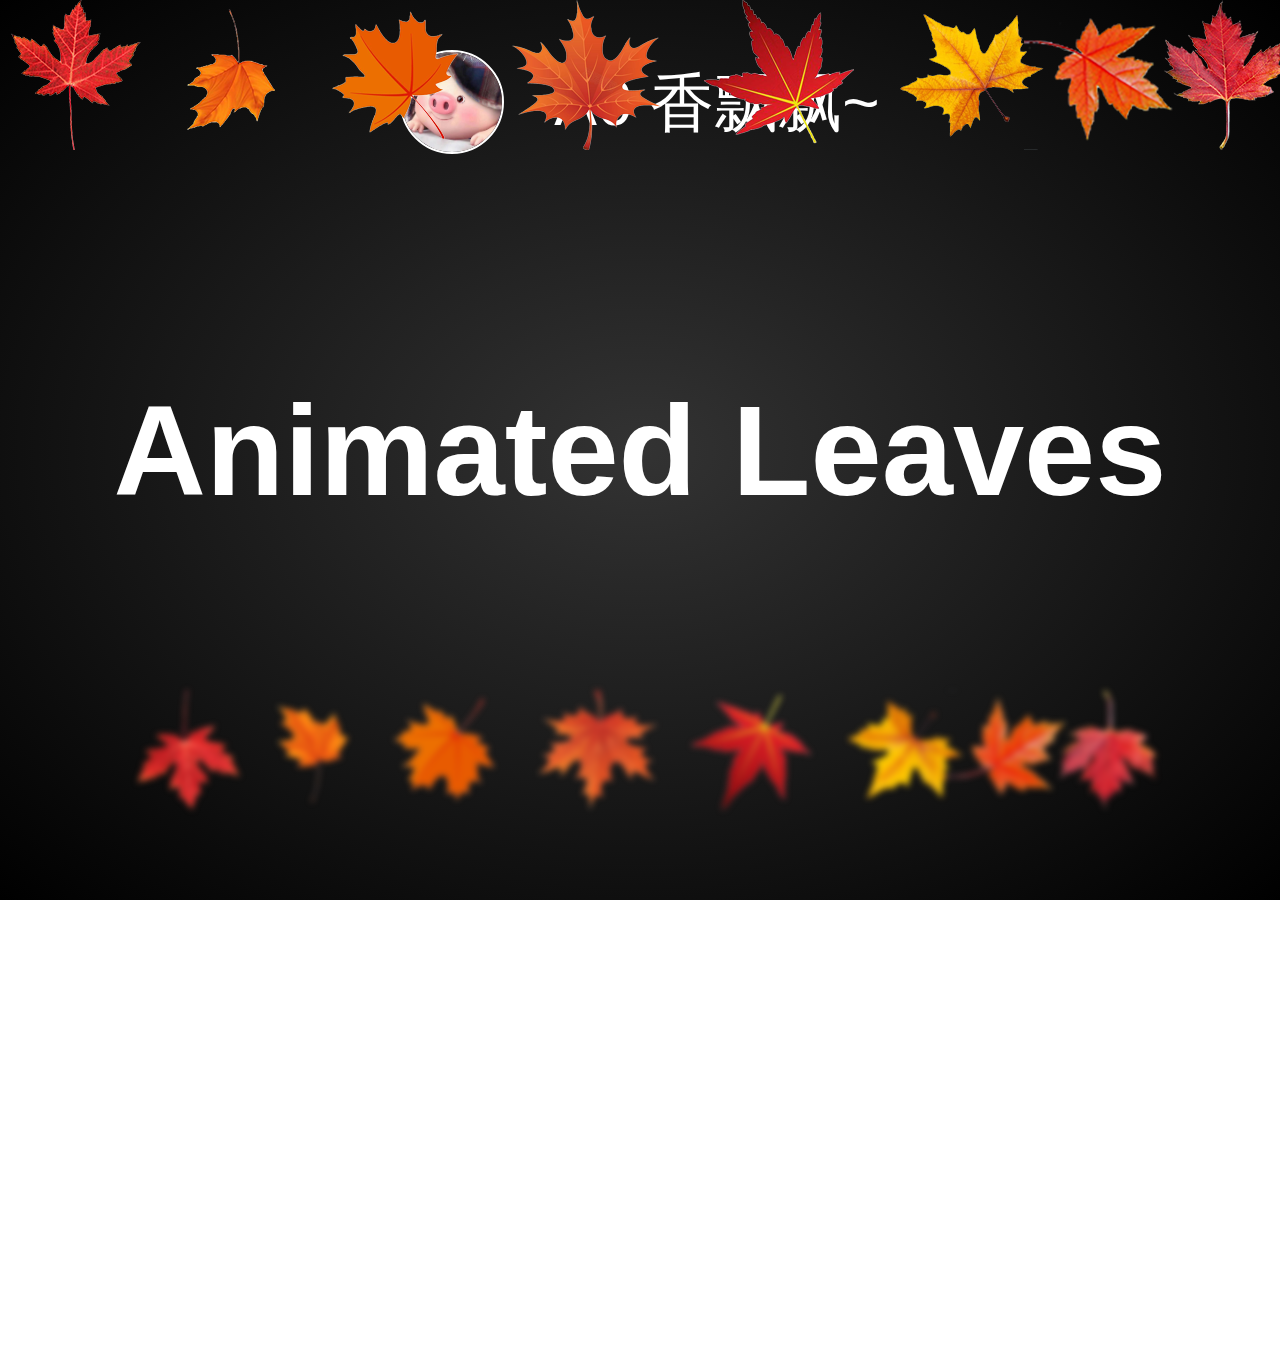
<file: 落叶飘/index.html>
<!DOCTYPE html>
<html lang="en">

<head>
    <meta charset="UTF-8">
    <meta name="viewport" content="width=device-width, initial-scale=1.0">
    <title>Document</title>
    <link rel="stylesheet" href="index.css">
</head>

<body>
    <section>
        <div class="user">
            <img src="images/user.jpg" alt="">A0 香飘飘~
        </div>
        <h2>Animated Leaves</h2>
        <div class="set">
            <div><img src="upload/1.png" alt=""></div>
            <div><img src="upload/2.png" alt=""></div>
            <div><img src="upload/3.png" alt=""></div>
            <div><img src="upload/4.png" alt=""></div>
            <div><img src="upload/5.png" alt=""></div>
            <div><img src="upload/6.png" alt=""></div>
            <div><img src="upload/7.png" alt=""></div>
            <div><img src="upload/8.png" alt=""></div>
        </div>
        <div class="set num1">
            <div><img src="upload/1.png" alt=""></div>
            <div><img src="upload/2.png" alt=""></div>
            <div><img src="upload/3.png" alt=""></div>
            <div><img src="upload/4.png" alt=""></div>
            <div><img src="upload/5.png" alt=""></div>
            <div><img src="upload/6.png" alt=""></div>
            <div><img src="upload/7.png" alt=""></div>
            <div><img src="upload/8.png" alt=""></div>
        </div>
        <div class="set num2">
            <div><img src="upload/1.png" alt=""></div>
            <div><img src="upload/2.png" alt=""></div>
            <div><img src="upload/3.png" alt=""></div>
            <div><img src="upload/4.png" alt=""></div>
            <div><img src="upload/5.png" alt=""></div>
            <div><img src="upload/6.png" alt=""></div>
            <div><img src="upload/7.png" alt=""></div>
            <div><img src="upload/8.png" alt=""></div>
        </div>
    </section>
</body>

</html>
</file>
<file: 落叶飘/index.css>
@keyframes fall {
    0% {
        top: -10%;
        opacity: 0;
        transform: translate(20px) rotate(0deg);
    }
    10% {
        opacity: 1;
    }
    20% {
        transform: translate(-20px) rotate(45deg);
    }
    40% {
        transform: translate(-20px) rotate(90deg);
        ;
    }
    60% {
        transform: translate(20px) rotate(135deg);
    }
    80% {
        transform: translate(-20px) rotate(180deg);
    }
    100% {
        top: 110%;
        transform: translate(-20px) rotate(225deg);
    }
}

@keyframes rotate {
    0% {}
    100% {
        transform: rotate(360deg);
    }
}

body {
    margin: 0;
    padding: 0;
    overflow: hidden;
}

section {
    position: absolute;
    width: 100%;
    height: 100%;
    background: radial-gradient(#333, #000);
}

.set {
    position: absolute;
    width: 100%;
    height: 100%;
    top: 0;
    left: 0;
}

.set div {
    position: absolute;
    perspective: 300px;
    transform-style: preserve-3d;
}

.set div:nth-child(1) {
    left: 12%;
    animation: fall 15s linear 0s infinite;
}

.set div:nth-child(2) {
    left: 0%;
    animation: fall 20s linear -5s infinite;
}

.set div:nth-child(3) {
    left: 40%;
    animation: fall 25s linear 0s infinite;
}

.set div:nth-child(4) {
    left: 55%;
    animation: fall 15s linear -5s infinite;
}

.set div:nth-child(5) {
    left: 70%;
    animation: fall 18s linear 0s infinite;
}

.set div:nth-child(6) {
    left: 90%;
    animation: fall 12s linear -3s infinite;
}

.set div:nth-child(7) {
    left: 80%;
    animation: fall 14s linear -6s infinite;
}

.set div:nth-child(8) {
    left: 25%;
    animation: fall 15s linear 0s infinite;
}

.num1 {
    transform: scale(2) rotateY(180deg);
    filter: blur(2px);
}

.num2 {
    transform: scale(0.8) rotateX(180deg);
    filter: blur(4px);
}

h2 {
    position: absolute;
    top: 50%;
    transform: translateY(-50%);
    width: 100%;
    text-align: center;
    color: #fff;
    margin: 0;
    padding: 0;
    font-size: 8em;
    font-family: sans-serif;
}

.user {
    position: absolute;
    top: 50px;
    left: 50%;
    transform: translateX(-50%);
    width: 100%;
    height: 106px;
    overflow: hidden;
    color: #fff;
    text-align: center;
    font-size: 4em;
    line-height: 106px;
    font-family: sans-serif;
}

.user img {
    width: 100px;
    height: 100px;
    border: 2px solid #fff;
    border-radius: 50%;
    vertical-align: top;
    margin-right: 50px;
    animation: rotate 10s linear infinite;
}
</file>
